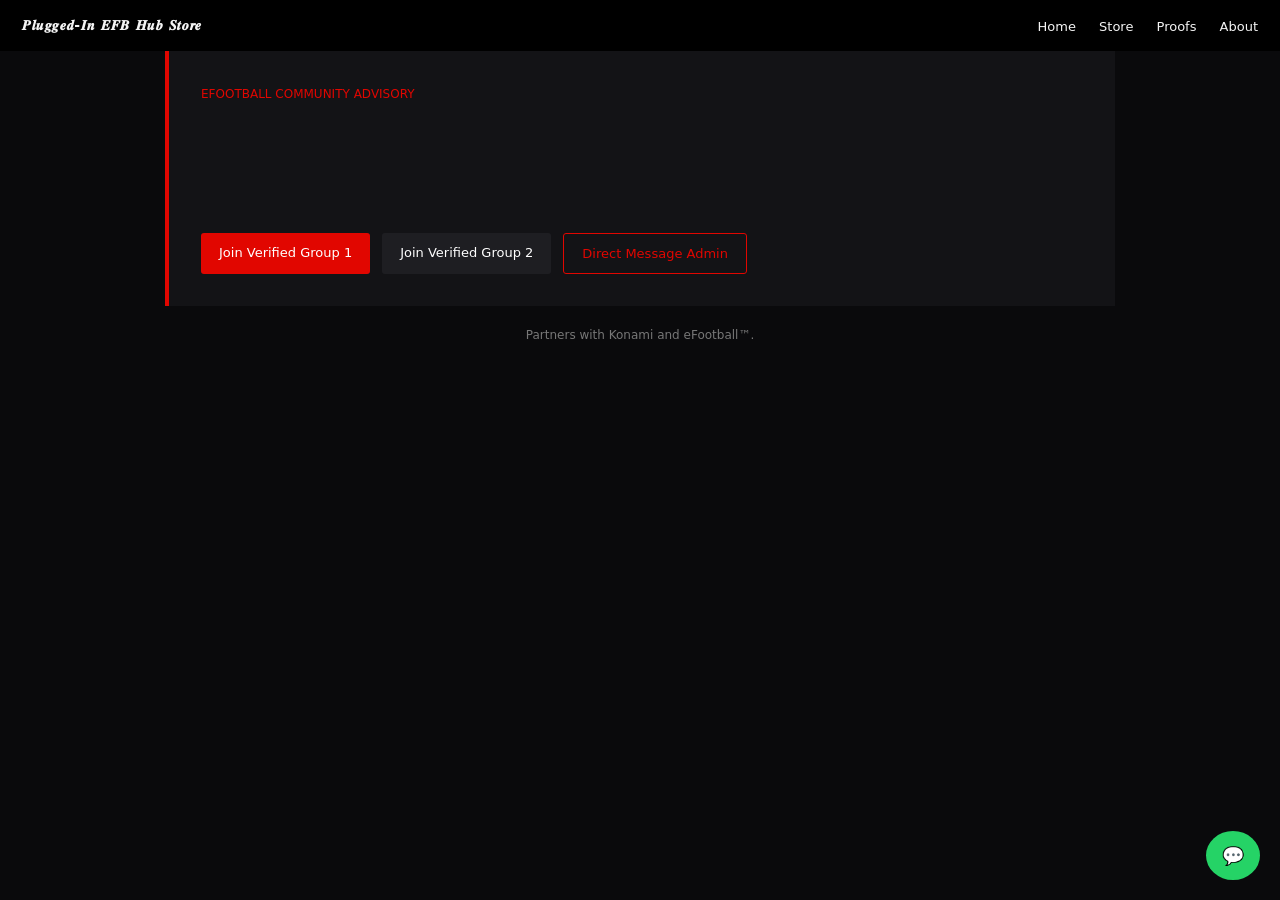
<file: index.html>
<!DOCTYPE html>
<html>
<head>
<meta charset="UTF-8">
<meta name="viewport" content="width=device-width, initial-scale=1.0">
<title>Plugged‑In EFB Hub Store</title>
<link rel="stylesheet" href="css/style.css">
</head>
<body>

<header class="navbar">
  <div class="logo">𝑷𝒍𝒖𝒈𝒈𝒆𝒅‑𝑰𝒏 𝑬𝑭𝑩 𝑯𝒖𝒃 𝑺𝒕𝒐𝒓𝒆</div>
  <div class="nav-links" id="nav">
    <a href="index.html">Home</a>
    <a href="store.html">Store</a>
    <a href="proofs.html">Proofs</a>
    <a href="about.html">About</a>
  </div>
</header>

<section class="section notice">
    <span>eFootball Community Advisory</span>
    <h1>Verified Trading & Player Safety Notice</h1>
    <p>Due to increasing account theft and scams, players are advised to use trusted, verified communities.</p>
    <div class="meta">Issued: February 2021</div>

    <div class="buttons">
      <a class="btn primary" href="https://chat.whatsapp.com/LCkvq6ypAfGEiiUZR9meS1">Join Verified Group 1</a>
      <a class="btn secondary" href="https://chat.whatsapp.com/LZlbZMvepV6EYFSI4aWHJo">Join Verified Group 2</a>
      <a class="btn outline" href="https://wa.me/message/PHJCHGDG7PR3I1">Direct Message Admin</a>
    </div>
</section>

<footer>
Partners with Konami and eFootball™.
</footer>

<a class="whatsapp-float" href="https://wa.me/message/PHJCHGDG7PR3I1">💬</a>

<script>
function toggle(){
  let n=document.getElementById("nav");
  n.style.display = n.style.display==="block"?"none":"block";
}

const faders=document.querySelectorAll('.section, .card, .proof');
const options={threshold:0.2};
const observer=new IntersectionObserver((entries,observer)=>{
  entries.forEach(entry=>{
    if(entry.isIntersecting){ entry.target.classList.add('show'); observer.unobserve(entry.target);}
  });
}, options);
faders.forEach(fader=>observer.observe(fader));
</script>

</body>
</html>
</file>
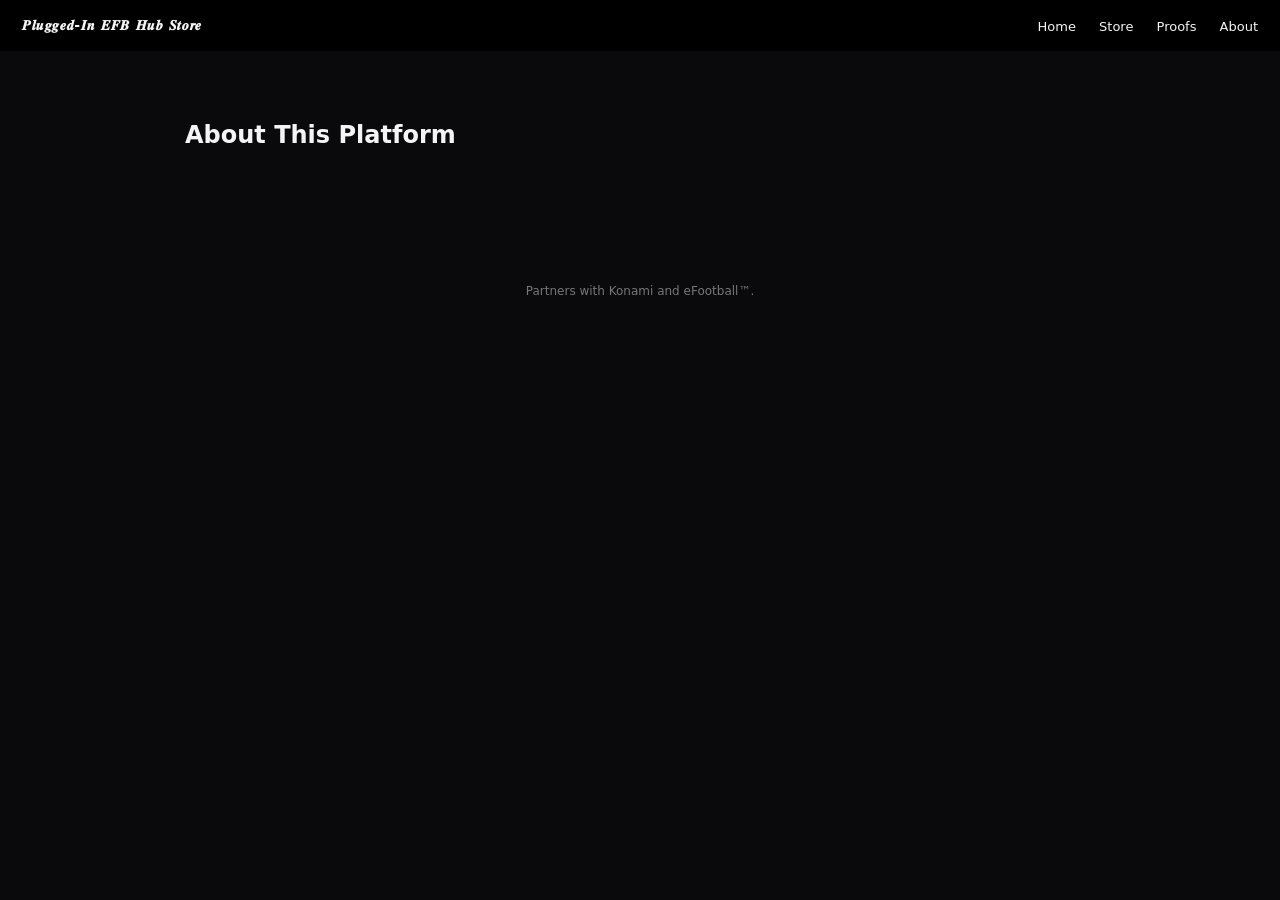
<file: about.html>
<!DOCTYPE html>
<html>
<head>
<meta charset="UTF-8">
<meta name="viewport" content="width=device-width, initial-scale=1.0">
<title>About</title>
<link rel="stylesheet" href="css/style.css">
</head>
<body>

<header class="navbar">
  <div class="logo">𝑷𝒍𝒖𝒈𝒈𝒆𝒅‑𝑰𝒏 𝑬𝑭𝑩 𝑯𝒖𝒃 𝑺𝒕𝒐𝒓𝒆</div>
   <div class="nav-links" id="nav">
    <a href="index.html">Home</a>
    <a href="store.html">Store</a>
    <a href="proofs.html">Proofs</a>
    <a href="about.html">About</a>
  </div>
</header>

<section class="section">
<h2>About This Platform</h2>
<p class="meta fade-up">
Independent eFootball trading community focused on transparency, verified groups, and direct communication.
</p>
<a class="btn primary fade-up" href="https://wa.me/message/PHJCHGDG7PR3I1">Contact</a>
</section>

<footer>Partners with Konami and eFootball™.</footer>

<script>
const faders=document.querySelectorAll('.section, .card, .proof');
const observer=new IntersectionObserver((entries,observer)=>{
  entries.forEach(entry=>{
    if(entry.isIntersecting){ entry.target.classList.add('show'); observer.unobserve(entry.target);}
  });
}, {threshold:0.2});
faders.forEach(fader=>observer.observe(fader));
</script>

</body>
</html>
</file>
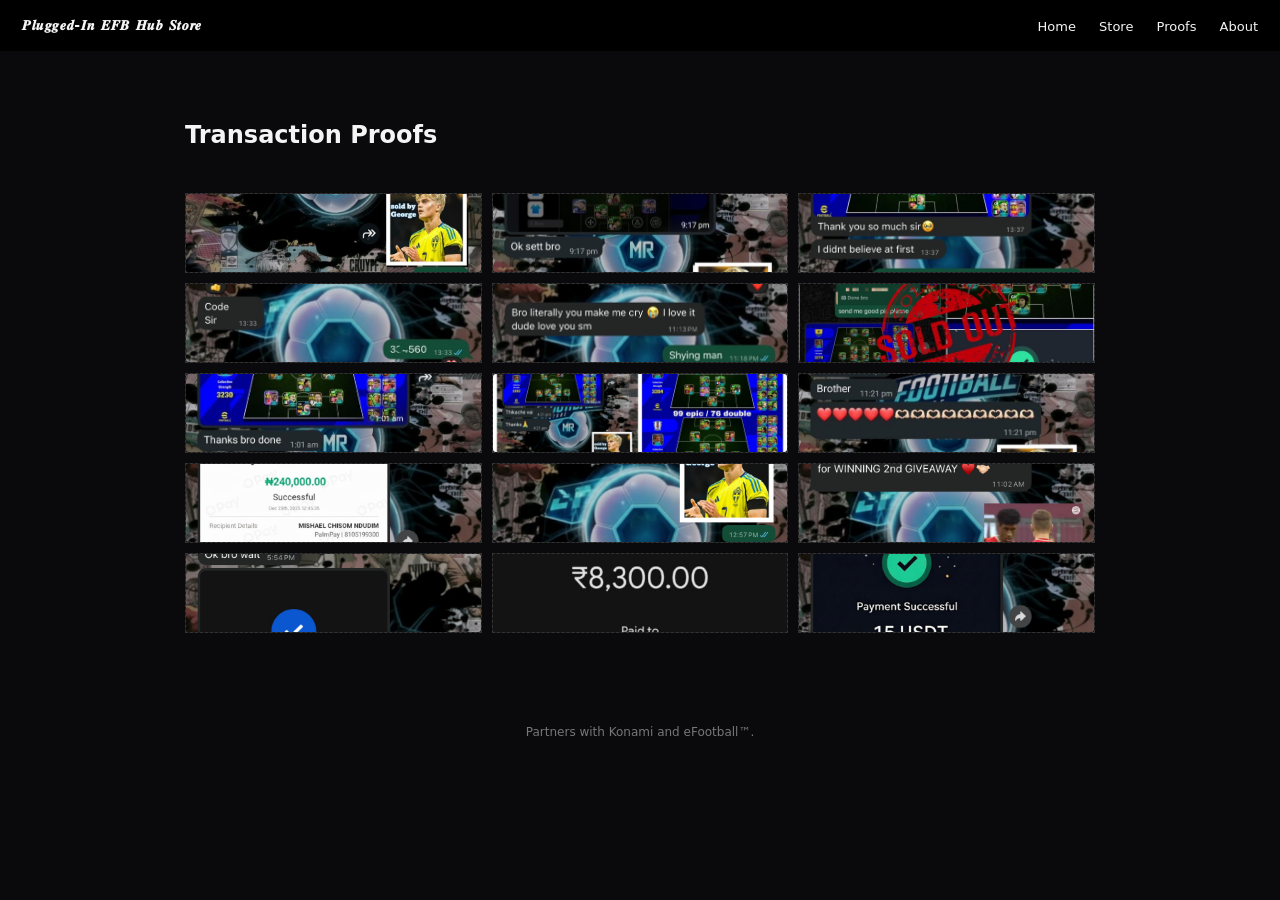
<file: proofs.html>
<!DOCTYPE html>
<html>
<head>
<meta charset="UTF-8">
<meta name="viewport" content="width=device-width, initial-scale=1.0">
<title>Proofs | Plugged‑In EFB Hub Store</title>
<link rel="stylesheet" href="css/style.css">
<style>
.proof img {
  width: 100%;
  height: 100%;
  object-fit: cover;       
  border-radius: 3px;
}
</style>
</head>
<body>

<header class="navbar">
  <div class="logo">𝑷𝒍𝒖𝒈𝒈𝒆𝒅‑𝑰𝒏 𝑬𝑭𝑩 𝑯𝒖𝒃 𝑺𝒕𝒐𝒓𝒆</div>
  <div class="nav-links" id="nav">
    <a href="index.html">Home</a>
    <a href="store.html">Store</a>
    <a href="proofs.html">Proofs</a>
    <a href="about.html">About</a>
  </div>
</header>

<section class="section">
<h2>Transaction Proofs</h2>
<p class="meta">Verified transactions from our community.</p>

<div class="proof-grid">
  <div class="proof fade-up"><img src="images/0fd0b3ec-dfb2-4982-b186-5e516e0b49be 2.JPG" alt="Proof 1"></div>
  <div class="proof fade-up"><img src="images/1a99541c-eeca-4b90-a6d6-4a629651dc78.JPG" alt="Proof 2"></div>
  <div class="proof fade-up"><img src="images/4bb31415-7e5b-4fca-aebb-b031d8ff616c.JPG" alt="Proof 3"></div>
  
  <div class="proof fade-up"><img src="images/93ae4ee6-c55f-4abd-b430-5b7ed22587fd.JPG" alt="Proof 4"></div>
  <div class="proof fade-up"><img src="images/8163b121-b1c1-433e-99f5-01f5e3265deb.JPG" alt="Proof 5"></div>
  <div class="proof fade-up"><img src="images/480199ef-7e45-44ec-9a27-261f97dbae22.JPG" alt="Proof 6"></div>
  
  <div class="proof fade-up"><img src="images/98975055-9c4c-4354-91c2-0afb77ef06cc.JPG" alt="Proof 7"></div>
  <div class="proof fade-up"><img src="images/ae6d655b-0c78-4252-b7a1-ee35302ab86f.JPG" alt="Proof 8"></div>
  <div class="proof fade-up"><img src="images/c3697d0d-a0ed-4920-8dd8-188523b7eccb.JPG" alt="Proof 9"></div>
  
  <div class="proof fade-up"><img src="images/IMG_5085.PNG" alt="Proof 10"></div>
  <div class="proof fade-up"><img src="images/IMG_5087.PNG" alt="Proof 11"></div>
  <div class="proof fade-up"><img src="images/IMG_5149.PNG" alt="Proof 12"></div>
  
  <div class="proof fade-up"><img src="images/IMG_5169.jpg" alt="Proof 13"></div>
  <div class="proof fade-up"><img src="images/IMG_5217.jpg" alt="Proof 14"></div>
  <div class="proof fade-up"><img src="images/IMG_5226.jpg" alt="Proof 15"></div>
</div>
</section>

<footer>Partners with Konami and eFootball™.</footer>

<script>
const faders = document.querySelectorAll('.section, .card, .proof');
const observer = new IntersectionObserver((entries, obs) => {
  entries.forEach(entry => {
    if(entry.isIntersecting){
      entry.target.classList.add('show');
      obs.unobserve(entry.target);
    }
  });
}, {threshold: 0.2});
faders.forEach(fader => observer.observe(fader));
</script>

</body>
</html>
</file>
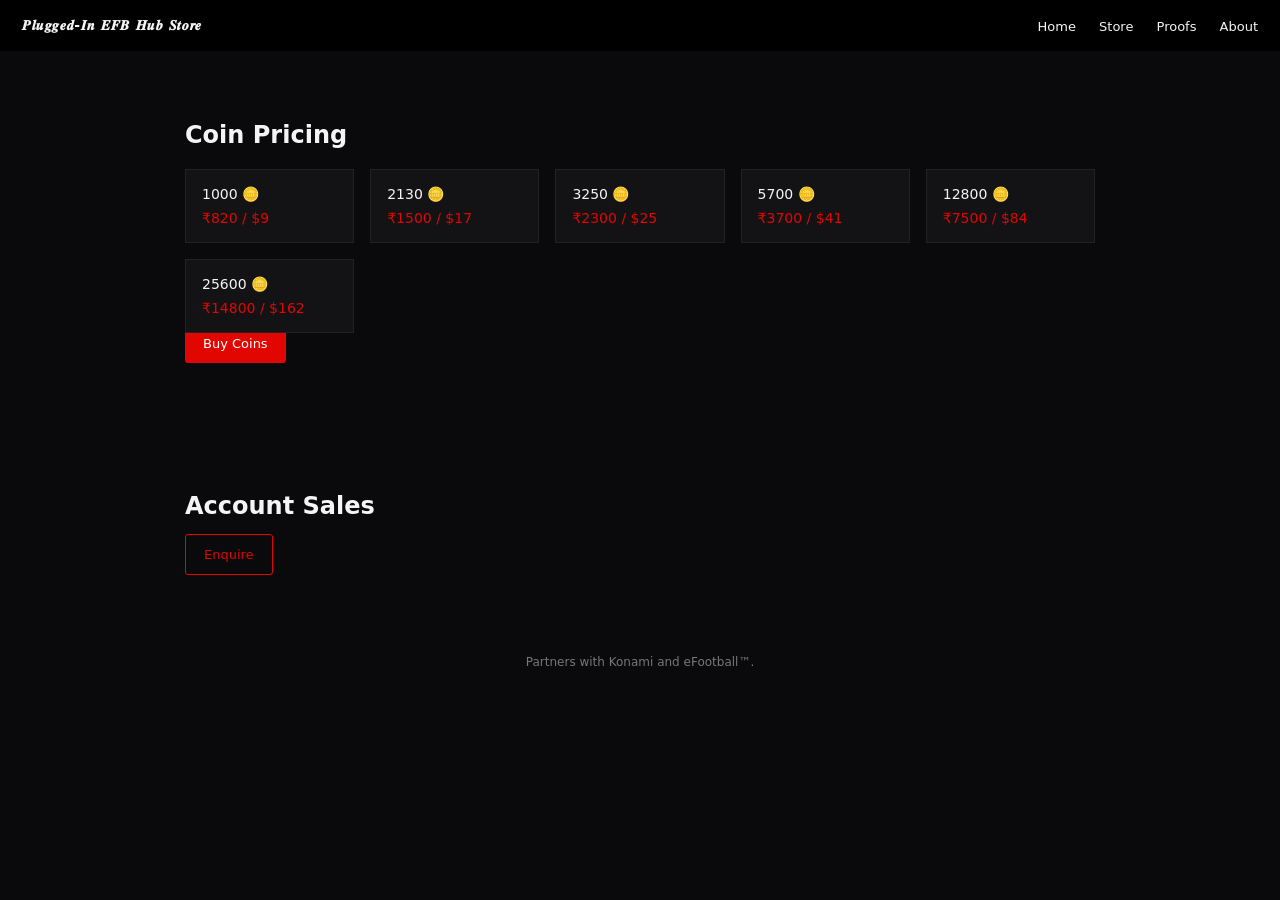
<file: store.html>
<!DOCTYPE html>
<html>
<head>
<meta charset="UTF-8">
<meta name="viewport" content="width=device-width, initial-scale=1.0">
<title>Store</title>
<link rel="stylesheet" href="css/style.css">
</head>
<body>

<header class="navbar">
  <div class="logo">𝑷𝒍𝒖𝒈𝒈𝒆𝒅‑𝑰𝒏 𝑬𝑭𝑩 𝑯𝒖𝒃 𝑺𝒕𝒐𝒓𝒆</div>
  <div class="nav-links">
    <a href="index.html">Home</a>
    <a href="store.html">Store</a>
    <a href="proofs.html">Proofs</a>
    <a href="about.html">About</a>
  </div>
</header>

<section class="section">
<h2>Coin Pricing</h2>
<div class="grid">
  <div class="card fade-up">1000 🪙 <span>₹820 / $9</span></div>
  <div class="card fade-up">2130 🪙 <span>₹1500 / $17</span></div>
  <div class="card fade-up">3250 🪙 <span>₹2300 / $25</span></div>
  <div class="card fade-up">5700 🪙 <span>₹3700 / $41</span></div>
  <div class="card fade-up">12800 🪙 <span>₹7500 / $84</span></div>
  <div class="card fade-up">25600 🪙 <span>₹14800 / $162</span></div>
</div>
<a class="btn primary" href="https://wa.me/message/PHJCHGDG7PR3I1">Buy Coins</a>
</section>

<section class="section">
<h2>Account Sales</h2>
<p class="meta">Accounts from <strong>$25+</strong> | India: <strong>₹3000+</strong></p>
<a class="btn outline" href="https://wa.me/message/PHJCHGDG7PR3I1">Enquire</a>
</section>

<footer>Partners with Konami and eFootball™.</footer>

<script>
const faders=document.querySelectorAll('.section, .card, .proof');
const observer=new IntersectionObserver((entries,observer)=>{
  entries.forEach(entry=>{
    if(entry.isIntersecting){ entry.target.classList.add('show'); observer.unobserve(entry.target);}
  });
}, {threshold:0.2});
faders.forEach(fader=>observer.observe(fader));
</script>

</body>
</html>
</file>
<file: css/style.css>
:root {
  --bg: #0a0a0c;
  --panel: #131316;
  --text: #f4f4f4;
  --muted: #a9a9a9;
  --accent: #e10600;
}

* { margin:0; padding:0; box-sizing:border-box; font-family:system-ui,-apple-system,BlinkMacSystemFont,sans-serif; }

body { background: var(--bg); color: var(--text); }

a { text-decoration:none; }

.navbar {
  background:#000; padding:16px 22px; display:flex; justify-content:space-between; align-items:center;
}

.logo { font-weight:600; font-size:14px; letter-spacing:0.6px; }

.nav-links a { color: var(--text); margin-left:18px; font-size:13px; transition: color 0.3s; }
.nav-links a:hover { color: var(--accent); }

.menu { display:none; font-size:22px; cursor:pointer; }

.section { padding:70px 20px; max-width:950px; margin:auto; opacity:0; transform: translateY(20px); animation: fadeInUp 1s forwards; }

@keyframes fadeInUp { 0% {opacity:0; transform:translateY(20px);} 100% {opacity:1; transform:translateY(0);} }

.notice { background:var(--panel); padding:32px; border-left:4px solid var(--accent); transform: translateX(-50px); opacity:0; animation: slideIn 1s forwards; }

@keyframes slideIn { 0% {transform:translateX(-50px); opacity:0;} 100% {transform:translateX(0); opacity:1;} }

.notice span { color: var(--accent); font-size:12px; text-transform:uppercase; }
.notice h1 { margin:12px 0; font-size:28px; animation: fadeInText 1.5s forwards; opacity:0; }
.notice p { color: var(--muted); line-height:1.6; animation: fadeInText 1.7s forwards; opacity:0; }
.meta { margin-top:10px; font-size:12px; color:#777; animation: fadeInText 1.9s forwards; opacity:0; }

.buttons { margin-top:24px; display:flex; flex-wrap:wrap; gap:12px; }

.btn { padding:12px 18px; font-size:13px; border-radius:3px; transition: transform 0.2s, box-shadow 0.2s; }
.btn:hover { transform:scale(1.05); box-shadow:0 4px 10px rgba(0,0,0,0.4); }

.primary { background:var(--accent); color:#fff; }
.secondary { background:#1e1e22; color:#fff; }
.outline { border:1px solid var(--accent); color:var(--accent); }

.grid { display:grid; grid-template-columns:repeat(auto-fit,minmax(160px,1fr)); gap:16px; margin-top:20px; }
.card { background:var(--panel); padding:16px; font-size:14px; border:1px solid #222; opacity:0; transform: translateY(20px); transition: all 0.5s ease; }
.card span { display:block; margin-top:8px; color:var(--accent); }

.proof-grid { display:grid; grid-template-columns:repeat(3,1fr); gap:10px; margin-top:20px; }
.proof { height:80px; background:#1a1a1d; border:1px dashed #333; opacity:0; transform: scale(0.9); transition: all 0.4s ease; }

footer { text-align:center; padding:22px; font-size:12px; color:#777; }

.whatsapp-float { position:fixed; bottom:20px; right:20px; background:#25d366; color:#fff; padding:14px 16px; border-radius:50%; font-size:18px; transition: transform 0.3s; }
.whatsapp-float:hover { transform: scale(1.2); }

@media(max-width:768px){ .nav-links { display:none; } .menu { display:block; } }

/* Fade-in for elements on scroll */
.fade-up { opacity:0; transform:translateY(20px); transition: all 0.8s ease-out; }
.fade-up.show { opacity:1; transform:translateY(0); }
</file>
